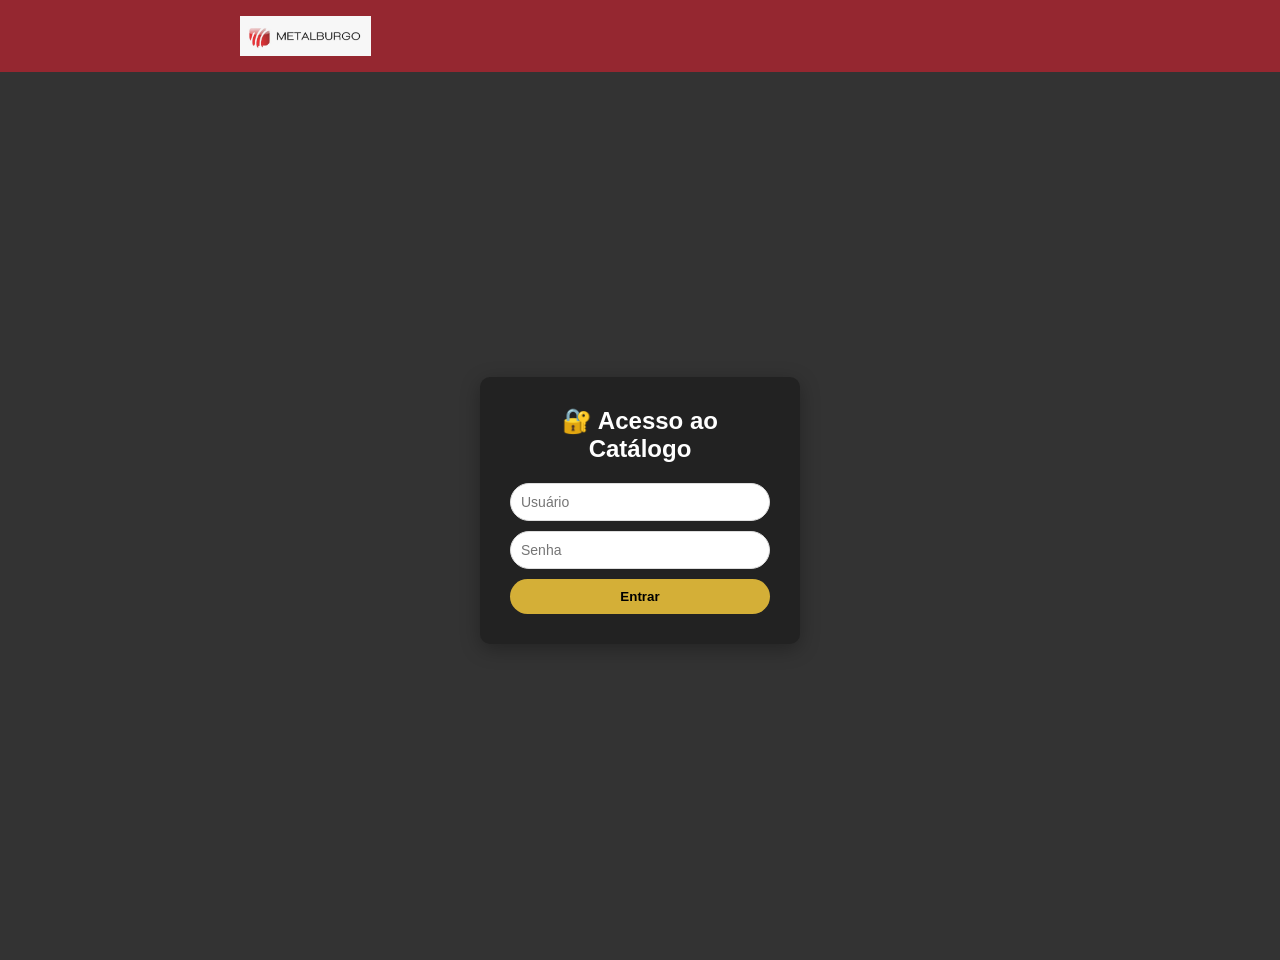
<file: index.html>
<!DOCTYPE html>
<html lang="pt-BR">
<head>
    <meta charset="UTF-8">
    <meta name="viewport" content="width=device-width, initial-scale=1.0">
    <title>Catálogo de Produtos</title>
    <link rel="stylesheet" href="style.css">
</head>
<body>
    <div class="container-layout">
        <!--  Barra de Navegação -->
        <script src="header.js"></script>
        <script>
        renderHeader({ mostrarBusca: true, mostrarUser: true });
        </script>

    <div id="sidebar">
        <!--  Filtro de Categorias (Dropdown) -->
        <div class="filter-container">
            <div class="filter-header">
                <span class="filter-title"> 🔽 Categorias </span>
            </div>
            <div class="filter-content" id="category-filter">
                <input type="text" id="search-category" placeholder="Buscar categoria..." onkeyup="filtrarCategorias()">
                <ul id="category-list"></ul>
            </div>
        </div>
        <button id="download-pdf" type="button">📥 Baixar Produtos</button>
    </div>

    <main>
        <!--  Lista de Produtos -->
        <div id="products"></div>
    </main>
    <footer>
        <!--  Paginação -->
        <div id="pagination" class="pagination"></div>
    </footer>
        </div>
        <!--  Scripts -->
        <script src="js/jspdf.umd.min.js"></script>
        <script src="script.js"></script>
</body>
</html>
</file>
<file: style.css>
/* ===========================
   RESET + BASE
   =========================== */

* {
  margin: 0;
  padding: 0;
  box-sizing: border-box;
  font-family: "Poppins", sans-serif;
}

body {
  background-color: #333;
  min-height: 100vh;
  padding-top: 60px;
}

/* ===========================
   NAVBAR
   =========================== */

.navbar {
  width: 100%;
  background-color: #952730;
  padding: 1em;
  position: fixed;
  top: 0;
  left: 0;
  z-index: 1000;
}

.navbar input {
  width: 100%;
  max-width: 500px;
  padding: 10px;
  border-radius: 20px;
  border: 1px solid #ddd;
  font-size: 16px;
  text-align: center;
}

.logo {
  height: 40px;
  object-fit: contain;
}

.navbar-content {
  display: flex;
  max-width: 800px;
  margin: 0 auto;
  align-items: center;
  justify-content: space-between;
  gap: 20px;
}

.navbar input {
  flex: 1;
  max-width: 500px;
}

/* ===========================
   LAYOUT
   =========================== */

.container-layout {
  display: grid;
  grid-template-columns: 260px 1fr;
  grid-template-areas:
    "sidebar main"
    "sidebar footer";
}

#sidebar {
  grid-area: sidebar;
  padding: 15px;
}

main {
  grid-area: main;
}

footer {
  grid-area: footer;
  padding-bottom: 20px;
}

/* ===========================
   FILTRO DE CATEGORIAS
   =========================== */

.filter-container {
  background-color: #222;
  padding: 15px;
  border-radius: 10px;
}

.filter-header {
  background-color: #444;
  padding: 10px;
  border-radius: 5px;
  cursor: pointer;
}

.filter-title {
  color: #fff;
  font-weight: bold;
}

.filter-content {
  margin-top: 10px;
}

#search-category {
  width: 100%;
  padding: 8px;
  border-radius: 5px;
  border: 1px solid #ddd;
  margin-bottom: 10px;
}

#category-list {
  max-height: 200px; /* Define a altura máxima para a lista */
  overflow-y: auto; /* Ativa a rolagem vertical */
  scrollbar-width: thin; /* Ajusta a largura da barra de rolagem para Firefox */
  scrollbar-color: #d4af37 #222; /* Personaliza a cor no Firefox */
}

/* Scroll */
#category-list::-webkit-scrollbar {
  width: 8px;
}
#category-list::-webkit-scrollbar-track {
  background: #222;
  border-radius: 10px;
}
#category-list::-webkit-scrollbar-thumb {
  background: #d4af37;
  border-radius: 10px;
}

/* ===========================
   CATEGORIAS / SUBCATEGORIAS
   =========================== */

.categoria {
  margin-bottom: 8px;
}

/* Nome da categoria */
.categoria-nome {
  color: #fff;
  font-weight: 600;
  cursor: pointer;
  padding: 6px 8px;
  border-radius: 6px;
  margin-bottom: 4px;
}

/* Subcategoria */
.subcategoria-item {
  padding: 6px 8px;
  border-radius: 6px;
  margin-left: 10px;
  cursor: pointer;
  color: #fff;
}

/* Código */
.codigo-categoria {
  color: inherit;
}

/* Estado ativo (categoria ou subcategoria) */
.categoria-nome.ativa,
.subcategoria-item.ativa {
  background-color: #d4b235;
  color: #000;
  font-weight: bold;
}

/* ===========================
   GRID DE PRODUTOS
   =========================== */

#products {
  display: grid;
  grid-template-columns: repeat(auto-fit, minmax(250px, 1fr));
  gap: 2em;
  padding: 2em;
  width: 100%;
}

/* ===========================
   CARD DE PRODUTO
   =========================== */

.card {
  background-color: #fff;
  max-width: 280px;
  padding: 1em;
  border-radius: 10px;
  box-shadow: 0 5px 20px rgba(0, 0, 0, 0.15);
  transition: transform 0.3s;
}

.card:hover {
  transform: scale(1.05);
}

.image-container {
  text-align: center;
}

.image-container img {
  width: 100%;
  height: 160px;
  object-fit: contain;
}

/* Texto */
.container h5 {
  font-size: 16px;
  margin-top: 10px;
}

.container h6 {
  font-size: 13px;
  margin-top: 5px;
  font-weight: bold;
  color: #444;
}

/* ===========================
   MENSAGEM SEM PRODUTOS
   =========================== */

.mensagem-nenhum-produto {
  color: #fff;
  text-align: center;
  margin-top: 20px;
  text-transform: uppercase;
}

/* ===========================
   PAGINAÇÃO
   =========================== */

.pagination {
  display: flex;
  justify-content: center;
  gap: 8px;
  margin-top: 20px;
}

.pagina-btn {
  background-color: #444;
  color: white;
  border: none;
  padding: 8px 15px;
  cursor: pointer;
  border-radius: 5px;
}

.pagina-btn:hover {
  background-color: #d4af37;
  color: #000;
}

.pagina-btn.active {
  background-color: #952730;
  color: #fff;
}

/* ===========================
   BOTÃO PDF
   =========================== */

#download-pdf {
  background: #d4af37;
  color: black;
  border: none;
  text-shadow: 2px 2px 4px rgba(0, 0, 0, 0.6);
  padding: 10px;
  width: 100%;
  cursor: pointer;
  border-radius: 5px;
  margin-top: 10px;
}

#download-pdf:hover {
  background: #b08c28;
}

/* ===========================
   RESPONSIVO
   =========================== */

@media (max-width: 768px) {
  .container-layout {
    grid-template-columns: 1fr;
    grid-template-areas:
      "main"
      "footer";
  }

  #sidebar {
    display: none;
  }
}

.download-flag {
  margin-top: 8px;
  font-size: 13px;
}

.download-flag label {
  display: flex;
  align-items: center;
  gap: 6px;
  cursor: pointer;
  color: #444;
}

.download-flag input {
  cursor: pointer;
}

.card.excluido {
  opacity: 0.45;
  filter: grayscale(100%);
  transition: 0.2s ease;
}

.card.excluido:hover {
  opacity: 0.7;
}

.filter-content textarea {
  width: 100%;
  padding: 8px;
  border-radius: 5px;
  border: 1px solid #ddd;
  margin-bottom: 10px;
  resize: vertical;
  min-height: 80px;
}

/* ===========================
   LOGIN
   =========================== */

.login-container {
  display: flex;
  justify-content: center;
  align-items: center;
  height: 100vh;
}

.login-box {
  background-color: #222;
  padding: 30px;
  border-radius: 10px;
  width: 320px;
  box-shadow: 0 5px 20px rgba(0,0,0,0.3);
}

.login-box h2 {
  color: #fff;
  text-align: center;
  margin-bottom: 20px;
}

.login-box input {
  width: 100%;
  padding: 10px;
  margin-bottom: 10px;
  border-radius: 20px;
  border: 1px solid #ddd;
  font-size: 14px;
}

.login-box button {
  width: 100%;
  padding: 10px;
  border-radius: 20px;
  border: none;
  background-color: #d4af37;
  color: #000;
  font-weight: bold;
  cursor: pointer;
}

.login-box button:hover {
  background-color: #b08c28;
}

/* ===========================
   USUÁRIO / LOGOUT
   =========================== */

.user-info {
  display: flex;
  align-items: center;
  gap: 10px;
}

#usuario-logado {
  color: #fff;
  font-size: 14px;
  font-weight: 500;
}

.user-info button {
  background-color: #d4af37;
  color: #000;
  border: none;
  padding: 6px 12px;
  border-radius: 20px;
  cursor: pointer;
  font-size: 13px;
}

.user-info button:hover {
  background-color: #b08c28;
}

/* ===========================
   EASY PAGE
   =========================== */

.easy-container {
  display: flex;
  justify-content: center;
  margin-top: 100px;
}

.easy-box {
  background: #222;
  padding: 20px;
  border-radius: 10px;
  width: 400px;
}

.easy-box input {
  width: 100%;
  padding: 10px;
  margin-bottom: 10px;
  border-radius: 20px;
  border: 1px solid #ddd;
}

.easy-box button {
  width: 100%;
  padding: 10px;
  margin-bottom: 10px;
  border-radius: 20px;
  border: none;
  background-color: #d4af37;
  cursor: pointer;
}

.easy-box button:hover {
  background-color: #b08c28;
}

#lista-itens {
  color: white;
  font-size: 13px;
  margin-top: 10px;
}

.easy-box h2 {
  color: #fff;
  text-align: center;
  margin-bottom: 20px;
}

.easy-form {
  display: flex;
  flex-direction: column;
  gap: 10px;
}

.easy-actions {
  display: flex;
  gap: 10px;
  margin-top: 10px;
}

.easy-actions button {
  flex: 1;
}

/* Lista estilizada */
.easy-list {
  margin-top: 20px;
}

.easy-item {
  background: #333;
  padding: 10px;
  border-radius: 8px;
  margin-bottom: 8px;
  color: #fff;
  display: flex;
  justify-content: space-between;
  font-size: 13px;
}

.easy-item span {
  color: #d4af37;
}

/* Botão Easy */
.btn-easy {
  background-color: #952730;
  color: #fff;
  border: none;
  padding: 6px 12px;
  border-radius: 20px;
  cursor: pointer;
  font-size: 13px;
}

.btn-easy:hover {
  background-color: #b03a45;
}
</file>
